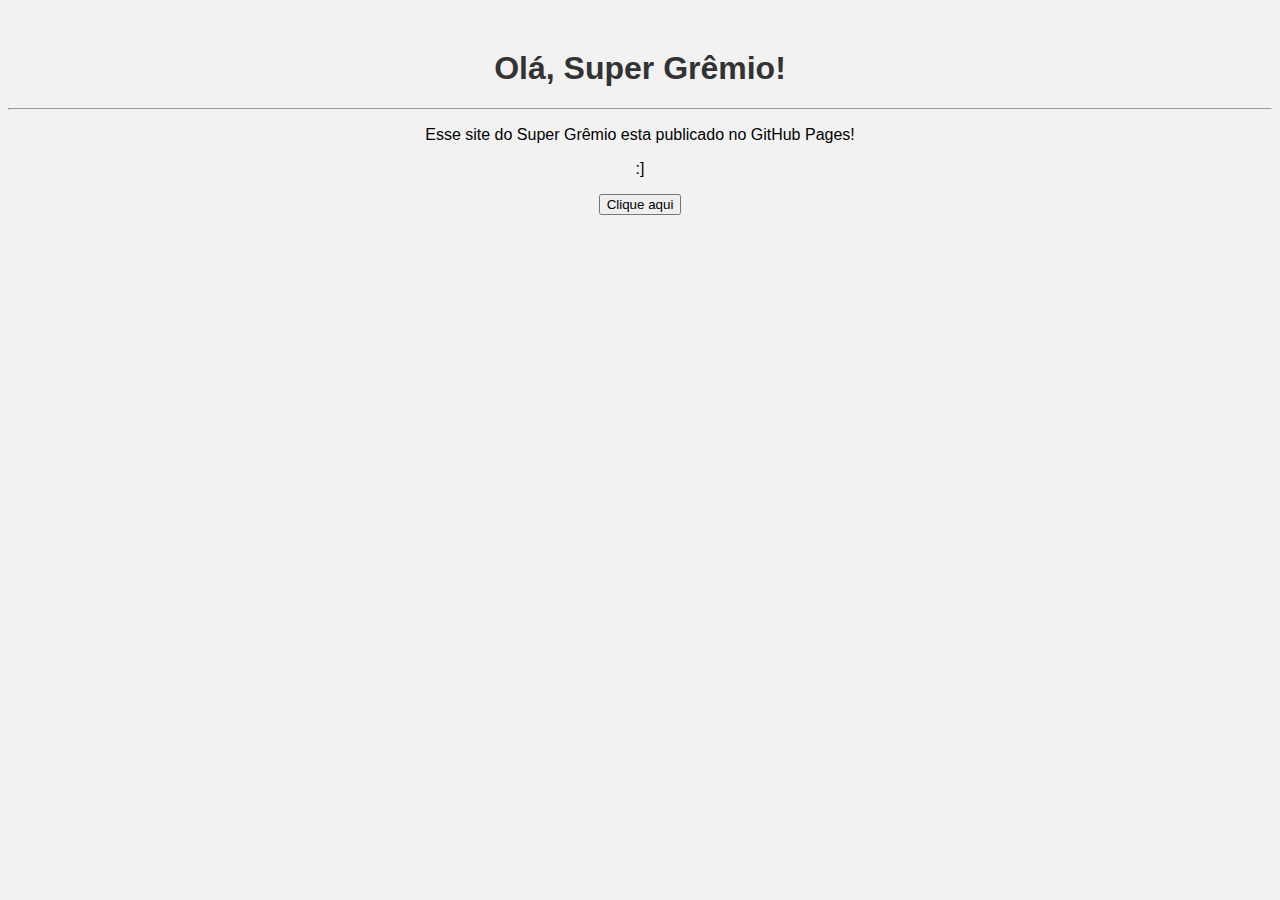
<file: index.html>
<!DOCTYPE html>

<html lang="pt-br">

<head>

<meta charset="UTF-8">

<meta name="viewport" content="width=device-width, initial-scale=1">

<title>Meu Site no GitHub Pages</title>

<link rel="icon" href="https://upload.wikimedia.org/wikipedia/commons/thumb/0/08/Gremio_logo.svg/1718px-Gremio_logo.svg.png" type="image/x-icon">
<link rel="stylesheet" href="style.css">

</head>

<body>

<h1>Olá, Super Grêmio!</h1>

<hr>

<p>Esse site do Super Grêmio esta publicado no GitHub Pages!</p>
<p>:]</p>

<button onclick="mostraMensagem()">Clique aqui</button>

<script src="script.js"></script>

</body>

</html>
</file>
<file: style.css>
body {

    font-family: Arial, sans-serif;
    
    text-align: center;
    
    margin-top: 50px;
    
    background-color: #f2f2f2;
    
    }
    
    h1 {
    
    color: #333333;
    
    }
</file>
